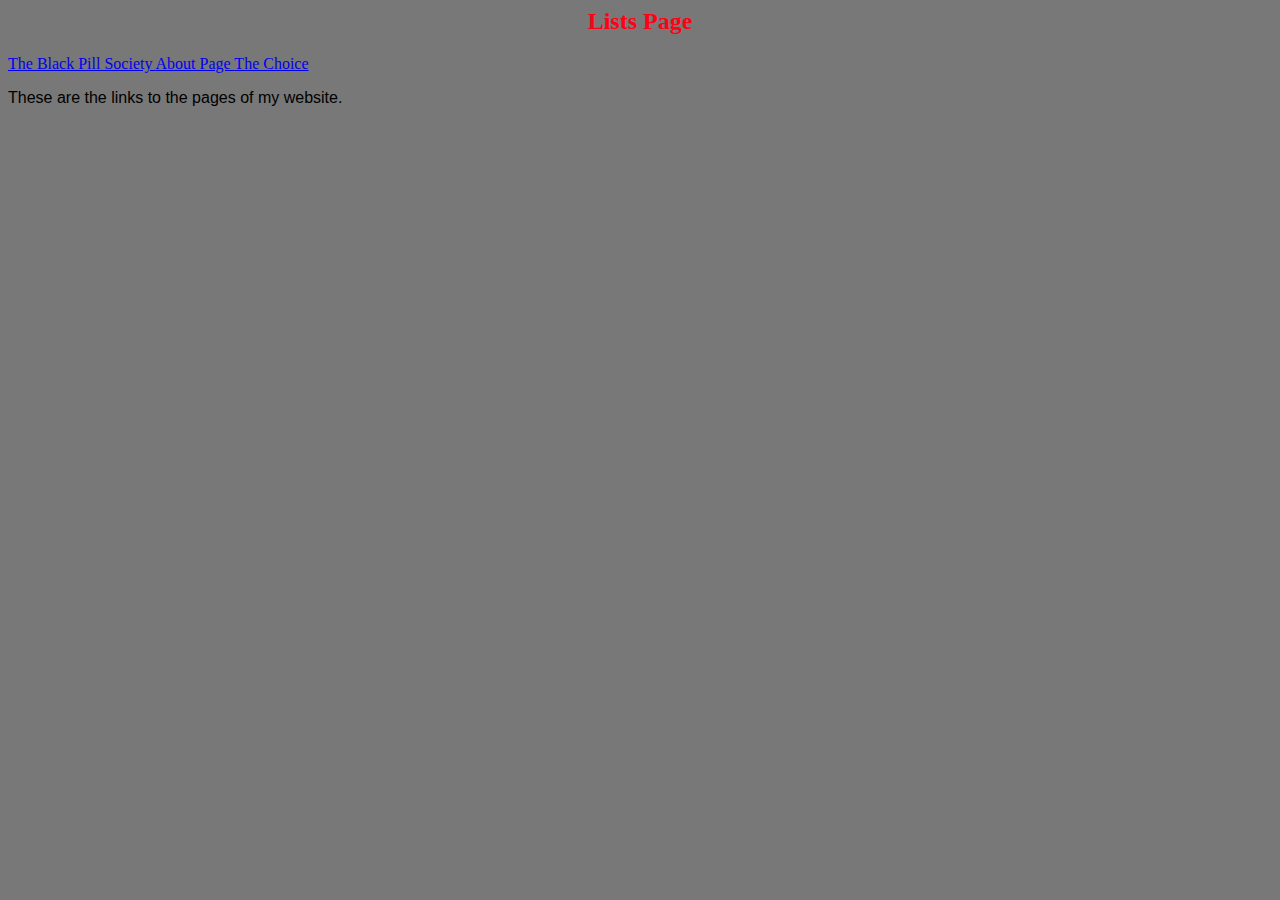
<file: index.html>
<html>
  <link rel="stylesheet" href="x3sp_style_sheet.css">
  
  </head>
  <body>
    <h2>Lists Page</h2>
    <a href="home.html"> The Black Pill Society </a>
    <a href="about.html"> About Page </a>
    <a href="the_choice.html"> The Choice </a>
    <p>These are the links to the pages of my website.</p>
 </body>
</html>
</file>
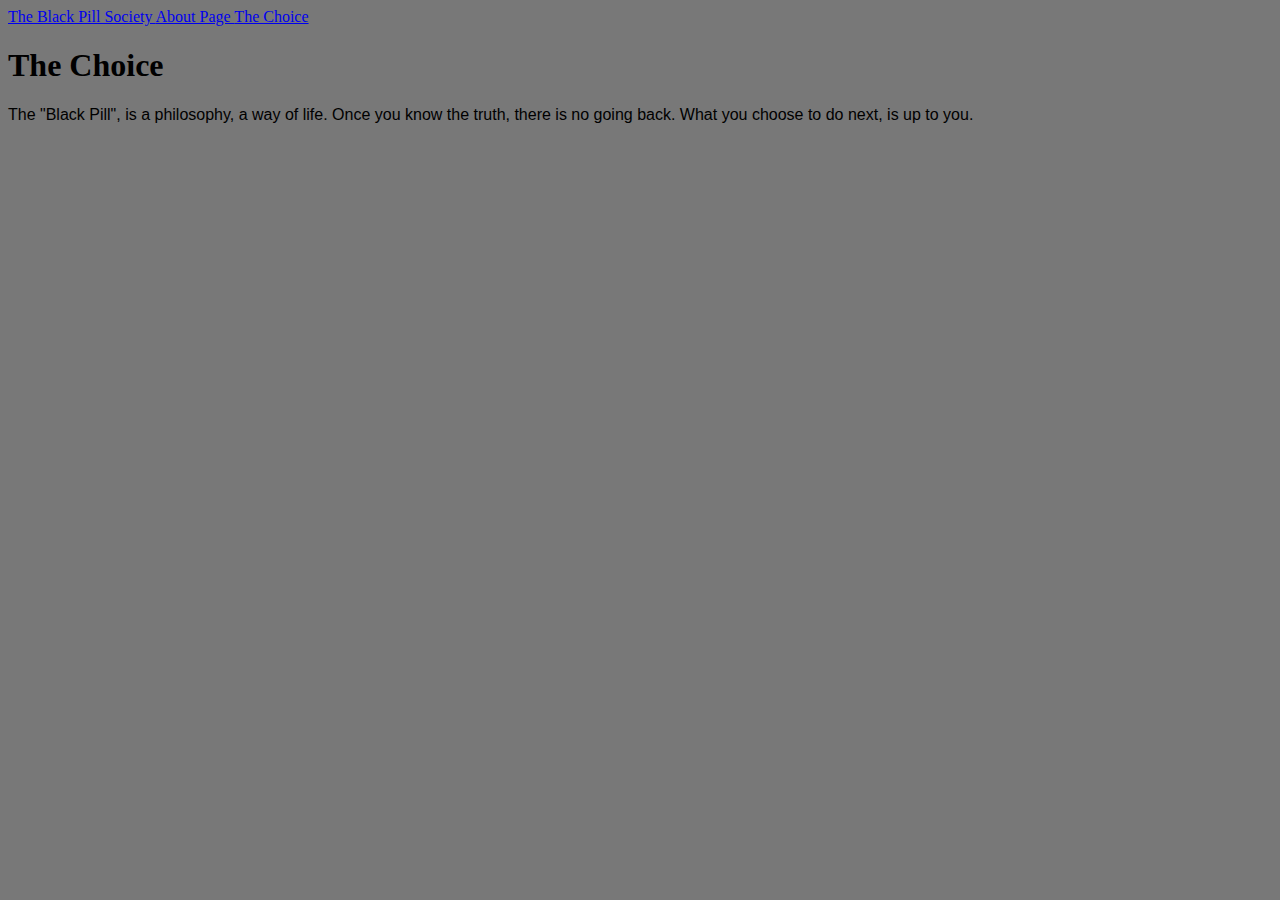
<file: about.html>
<html>
  <link rel="stylesheet" href="x3sp_style_sheet.css">
  <a href="home.html"> The Black Pill Society </a>
    <a href="about.html"> About Page </a>
    <a href="the_choice.html"> The Choice </a>
    <h1>The Choice</h1>
    <p>The "Black Pill", is a philosophy, a way of life. Once you know the truth, there is no going back. What you choose to do next, is up to you.</p>
  
    
  </body>
</html>
</file>
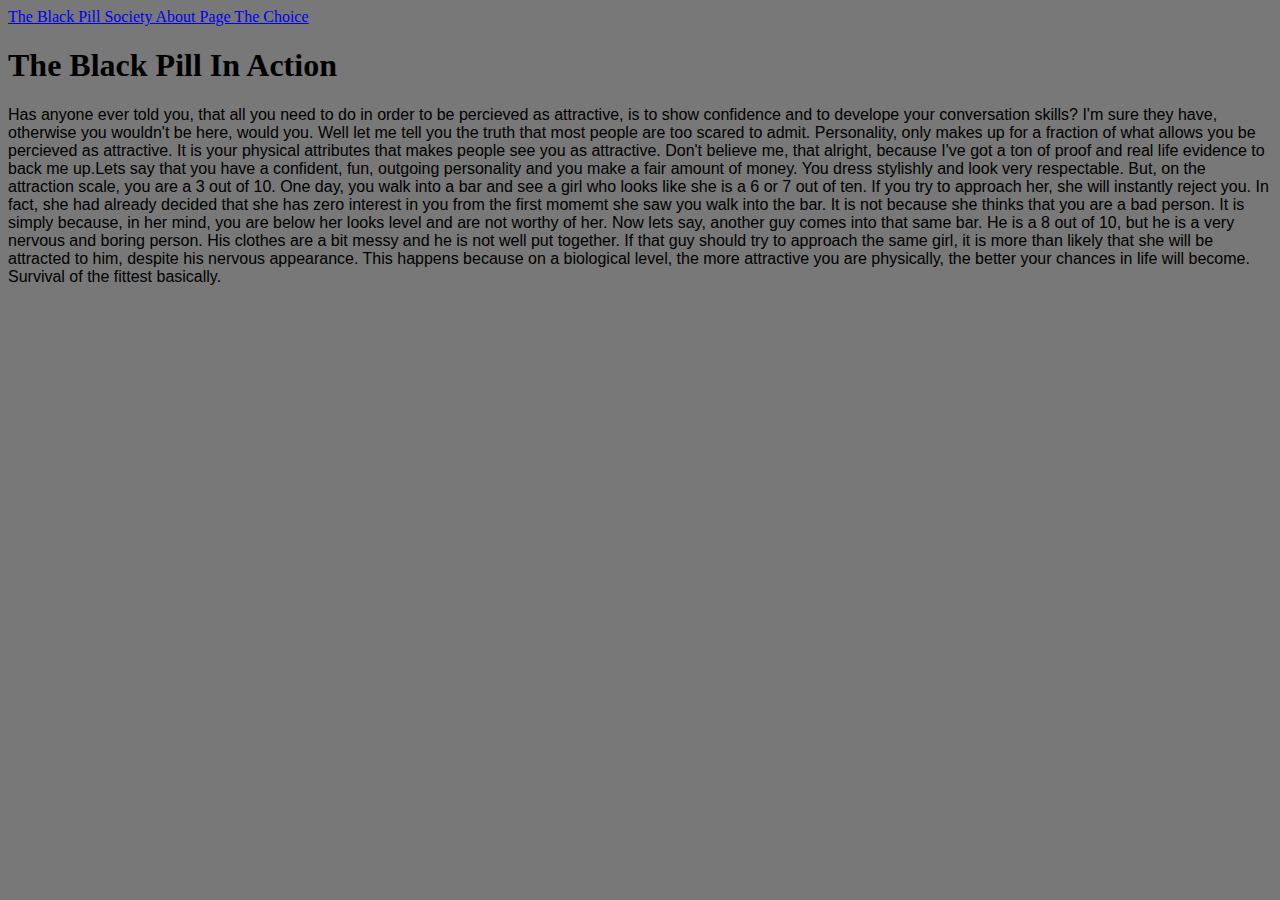
<file: the_choice.html>
<html>
  <link rel="stylesheet" href="x3sp_style_sheet.css">
  <a href="home.html"> The Black Pill Society </a>
    <a href="about.html"> About Page </a>
    <a href="the_choice.html"> The Choice </a>
    <h1>The Black Pill In Action</h1>
  
  
    <p>Has anyone ever told you, that all you need to do in order to be percieved as attractive, is to show confidence and to develope your conversation skills? I'm sure they have, otherwise you wouldn't be here, would you. Well let me tell you the truth that most people are too scared to admit. Personality, only makes up for a fraction of what allows you be percieved as attractive. It is your physical attributes that makes people see you as attractive. Don't believe me, that alright, because I've got a ton of proof and real life evidence to back me up.Lets say that you have a confident, fun, outgoing personality and you make a fair amount of money. You dress stylishly and look very respectable. But, on the attraction scale, you are a 3 out of 10. One day, you walk into a bar and see a girl who looks like she is a 6 or 7 out of ten. If you try to approach her, she will instantly reject you. In fact, she had already decided that she has zero interest in you from the first momemt she saw you walk into the bar. It is not because she thinks that you are a bad person. It is simply because, in her mind, you are below her looks level and are not worthy of her. Now lets say, another guy comes into that same bar. He is a 8 out of 10, but he is a very nervous and boring person. His clothes are a bit messy and he is not well put together. If that guy should try to approach the same girl, it is more than likely that she will be attracted to him, despite his nervous appearance. This happens because on a biological level, the more attractive you are physically, the better your chances in life will become. Survival of the fittest basically.           </p>
  </body>
</html>
</file>
<file: x3sp_style_sheet.css>
h2 {
  text-align: center;
  color: rgb(255,0,20);
}
 p {
   font-family: sans-serif
  
 }
img {
  float: left;
  width: 300px;
  margin: 10px;
  border-color: darkred;
  border-width: 4px;
  border-style: solid;
  border-radius: 10px;
}
body {
  background: rgb(120,120,120);
}
</file>
